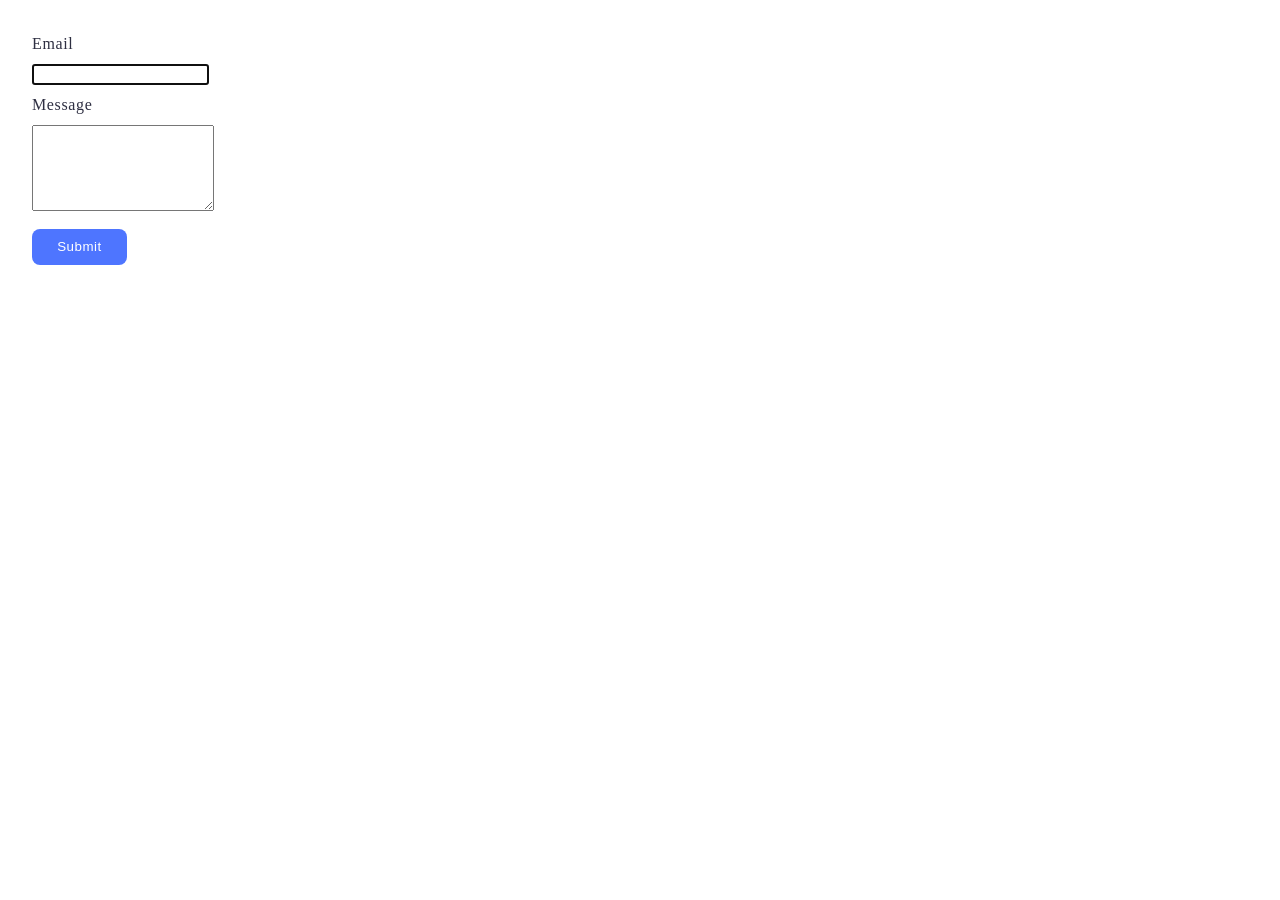
<file: src/2-form.html>
<!DOCTYPE html>
<html lang="en">
<head>
    <meta charset="UTF-8">
    <meta name="viewport" content="width=device-width, initial-scale=1.0">
    <link rel="stylesheet" href="./css/2-form.css">
    <title>Form</title>
</head>
<body>
    <div>
        <form class="feedback-form" autocomplete="off">
            <label>
                Email
                <input type="email" name="email" autofocus />
            </label>
            <label>
                Message
                <textarea name="message" rows="8"></textarea>
            </label>
            <button type="submit">Submit</button>
        </form>
    </div>

    <script type="module" src="./js/2-form.js"></script>

</body>
</html>
</file>
<file: src/css/2-form.css>
.feedback-form{
  display: flex;
  align-items: flex-start;
  justify-content: flex-start;
  flex-direction: column;
  gap: 8px;
  width: 360px;
  height: 192px;
}

label{
  line-height: 1.5;
  letter-spacing: 0.04em;
  color: #2e2f42;
  display: flex;
  align-items: flex-start;
  justify-content: flex-start;
  flex-direction: column;
  gap: 8px;
}

button{
  border-radius: 8px;
  padding: 8px 16px;
  width: 95px;
  height: 40px;
  margin-top:  10px;
  background: #4e75ff;
  border: none;
  line-height: 1.5;
  letter-spacing: 0.04em;
  color: #fff;
}

button:hover, button:focus{
  background: #6c8cff;
}

div{
  padding: 24px;
}

textarea{
  height: 80px;

}
</file>
